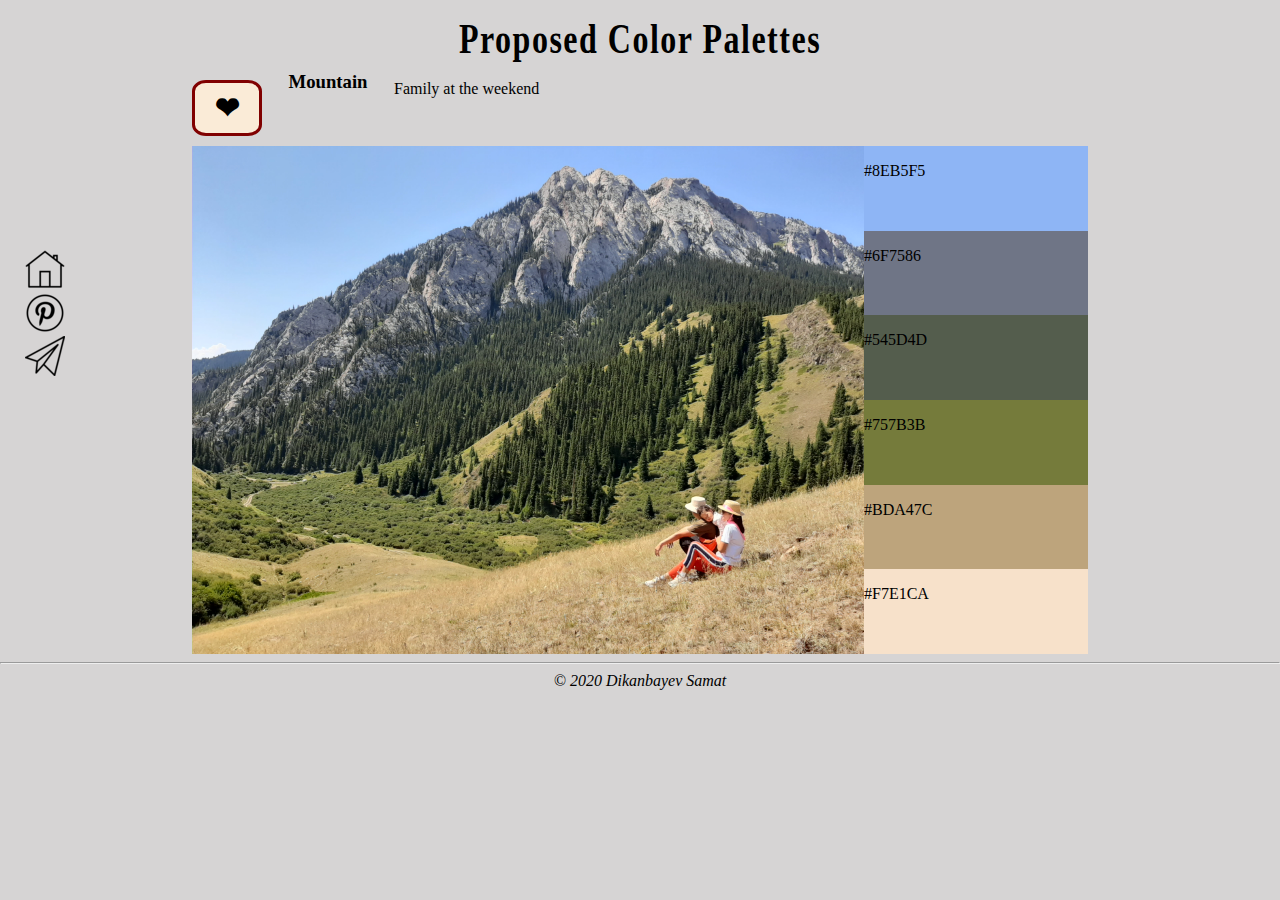
<file: index.html>
<!DOCTYPE html>
<html lang="en">
<head>
    <meta charset="UTF-8">
    <meta name="viewport" content="width=device-width, initial-scale=1.0">
    <title>Proposed Color Palettes</title>
    <link rel="shortcut icon" type="image/png" href="images/favicon_mountain.ico">
    <linkhref="CSS/style.CSS"type="text/CSS"rel="stylesheet"></linkhref>
    <link rel="stylesheet" type="text/css" href="css/style.css">
    <linkhref="https://fonts.googleapis.com/CSS ?family=Satisfy&display=swap"rel="stylesheet"></linkhref>
   </head>
<body>
    <div class="buttons">
        <a href="index.html"><button id="home"></button></a>
        <a href="https://www.pinterest.ru/"><button id="pinterest"></button></a>
        <a href="mailto:dikabaev.samat@mail.ru"><button id="email"></button></a>
    </div>
    <div class="gen-con">
        <h1>Proposed Color Palettes</h1>    
        <div class="container1">
            <p class="number">	&#10084</p>
            <h3 class="palette_name">Mountain</h3>
            <p class="description">Family at the weekend</p>
        </div>
        <div class="container2">
            <div class="target-img"><img class=picture src="images/mountain.jpg" alt="Семья отдыхает на живописном фоне"></div>
            <div class="color-combinations">
                <div id="color1"><p>#8EB5F5</p></div>        
                <div id="color2"><p>#6F7586</p></div>
                <div id="color3"><p>#545D4D</p></div>
                <div id="color4"><p>#757B3B</p></div>
                <div id="color5"><p>#BDA47C</p></div>
                <div id="color6"><p>#F7E1CA</p></div>                  
            </div>
        </div>        
    </div>    
</body>
<hr>
<footer style="text-align: center;">
    <address>
        &copy; 2020 Dikanbayev Samat
    </address>
</footer>
</html>
</file>
<file: css/style.css>
body {
    margin: 0px;
    padding: 0%;
    background-color: rgb(214, 212, 212);
}
.gen-con {
    display: flex;
    flex-direction: column;
    align-items: center;
    width: 100%;
    height: 100%;
}
h1 {
    text-align: center;
    font-family: 'satisfy', cursive, serif;
    letter-spacing: 1.5px;
    transform: scale(1, 1.3);
    color: black !important;
}
.container1 {
    display: flex;
    justify-content: flex-start;
    align-items: flex-start;
    width: 70%;
    height: 100%;
    font-family: 'satisfy', cursive, serif;
    margin-bottom: 10px;    
}
.number {
    display: flex;
    justify-content: center;
    align-items: center;
    flex: 0 0 64px;
    height: 50px;
    background-color: #FAEBD7;
    border-radius: 20%;
    border: solid maroon;
    font-weight: 900;
    font-size: 30px;
    margin: 0 16px 0 0;
}
.palette_name {
    display: flex;
    justify-content: center;
    align-items: center;
    height: 5px;
    flex: 0 0 100px;
    margin: 0 16px 0 0;
}
.description {
    display: flex;
    flex: 0 1 auto;
    margin: 0 16px 0 0;
}
.container2 {
    display: flex;
    flex-direction: row;
    width: 70%;
    height: 100%;
    font-family: 'Roboto', Times, serif;
    }
.target-img {width: 75%;}
.picture {width: 100%; height: 100%;}
.color-combinations {
    display: flex;
    flex-direction: column;
    width: 25%;
}
.color-combinations div {
    display: flex;
    flex-grow: 1;
}
#color1 {background-color: #8EB5F5;}
#color2 {background-color: #6F7586;}
#color3 {background-color: #545D4D;}
#color4 {background-color: #757B3B;}
#color5 {background-color: #BDA47C;}
#color6 {background-color: #F7E1CA;}
.buttons {
    width: 100px;
    height: 200px;
    display: flex;
    flex-direction: column;
    position: fixed;
    margin: 250px 0 0 25px;
}
#home, #pinterest, #email {
    width: 40px;
    height: 40px;
    border: none;
}
#home {
    background: url("../images/home.png");
    background-size: 100%;
}
#home:hover {
    background: url("../images/home-hover.png");
    background-size: 100%;
    cursor: pointer;
}
#pinterest {
    background: url("../images/pinterest.png");
    background-size: 100%;
}
#pinterest:hover {
    background: url("../images/pinterest-hover.png");
    background-size: 100%;
    cursor: pointer;
}
#email {
    background: url("../images/email.png");
    background-size: 100%;
}
#email:hover {
    background: url("../images/email-hover.png");
    background-size: 100%;
    cursor: pointer;
}
button:focus {outline: 0;}
</file>
